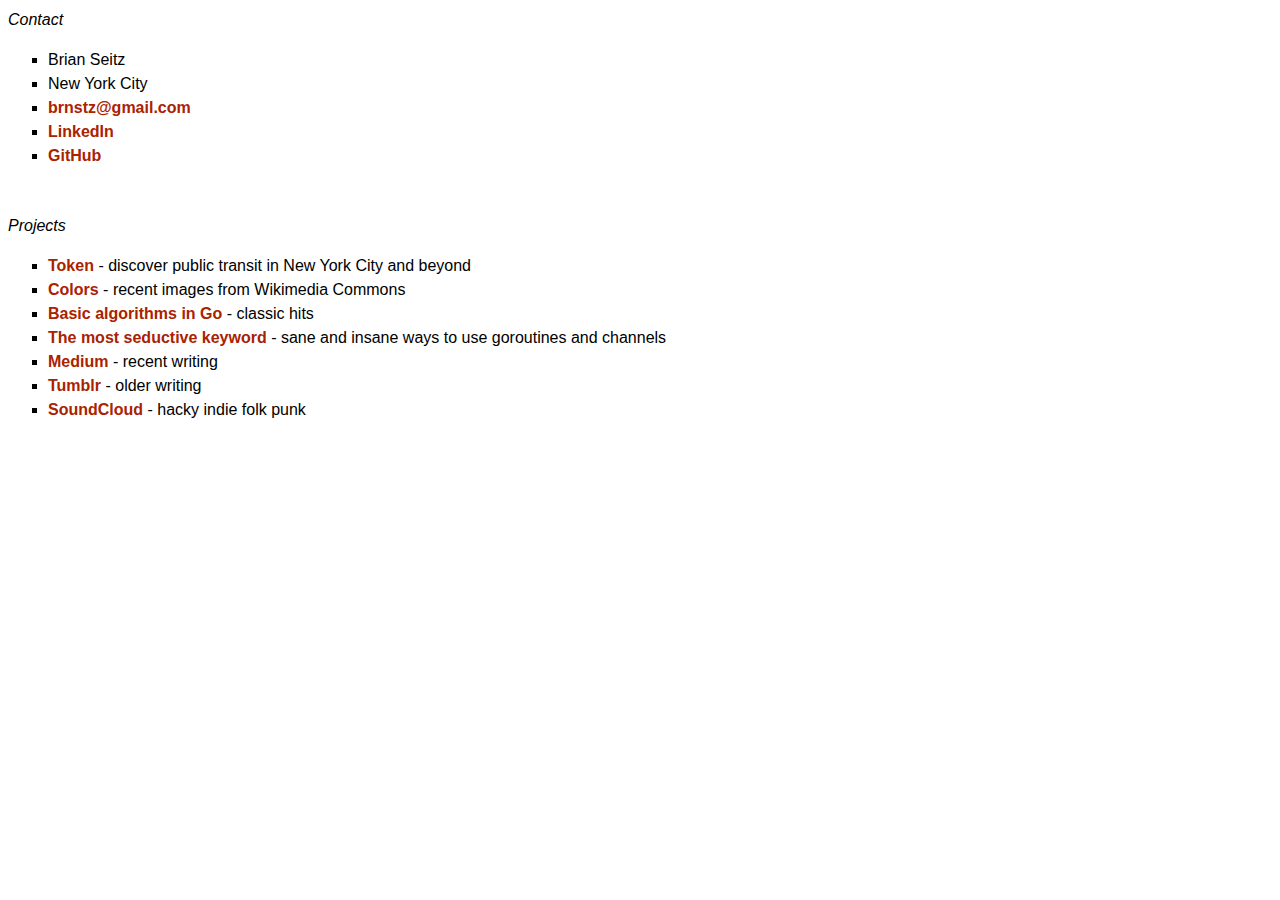
<file: www/brnstz.com/index.html>
<html>
    <head>
        <link rel="stylesheet" type="text/css" href="site.css"/>
        <meta name="viewport" content="initial-scale=1.0 maximum-scale=1.0 user-scalable=no width=device-width"/>
    </head>

    <body>

        <div class="container">
            <i>Contact</i><br>
                <ul class="items">
                    <li>Brian Seitz</li>
                    <li>New York City</li>
                    <li><a href="mailto:brnstz@gmail.com">brnstz@gmail.com</a></li>
                    <li><a href="https://www.linkedin.com/in/brnstz">LinkedIn</a></li>
                    <li><a href="https://github.com/brnstz">GitHub</a></li>
                </ul>

                <i>Projects</i><br>
                <ul class="items">
                    <li><a href="https://token.live">Token</a> - discover public transit in New York City and beyond</a></li>
                    <li><a href="https://colors.brnstz.com/">Colors</a> - recent images from Wikimedia Commons</a></li>
                    <li><a href="https://github.com/brnstz/algo">Basic algorithms in Go</a> - classic hits</li>
                    <li><a href="http://blog.brnstz.com/post/143049621938/the-most-seductive-keyword">The most seductive keyword</a> - sane and insane ways to use goroutines and channels</li>
                    <li><a href="https://medium.com/@brnstz">Medium</a> - recent writing</li>
                    <li><a href="http://blog.brnstz.com/">Tumblr</a> - older writing</li>
                    <li><a href="https://soundcloud.com/brnstz">SoundCloud</a> - hacky indie folk punk</li>
                </ul>
        </div>
    </body>
</html>
</file>
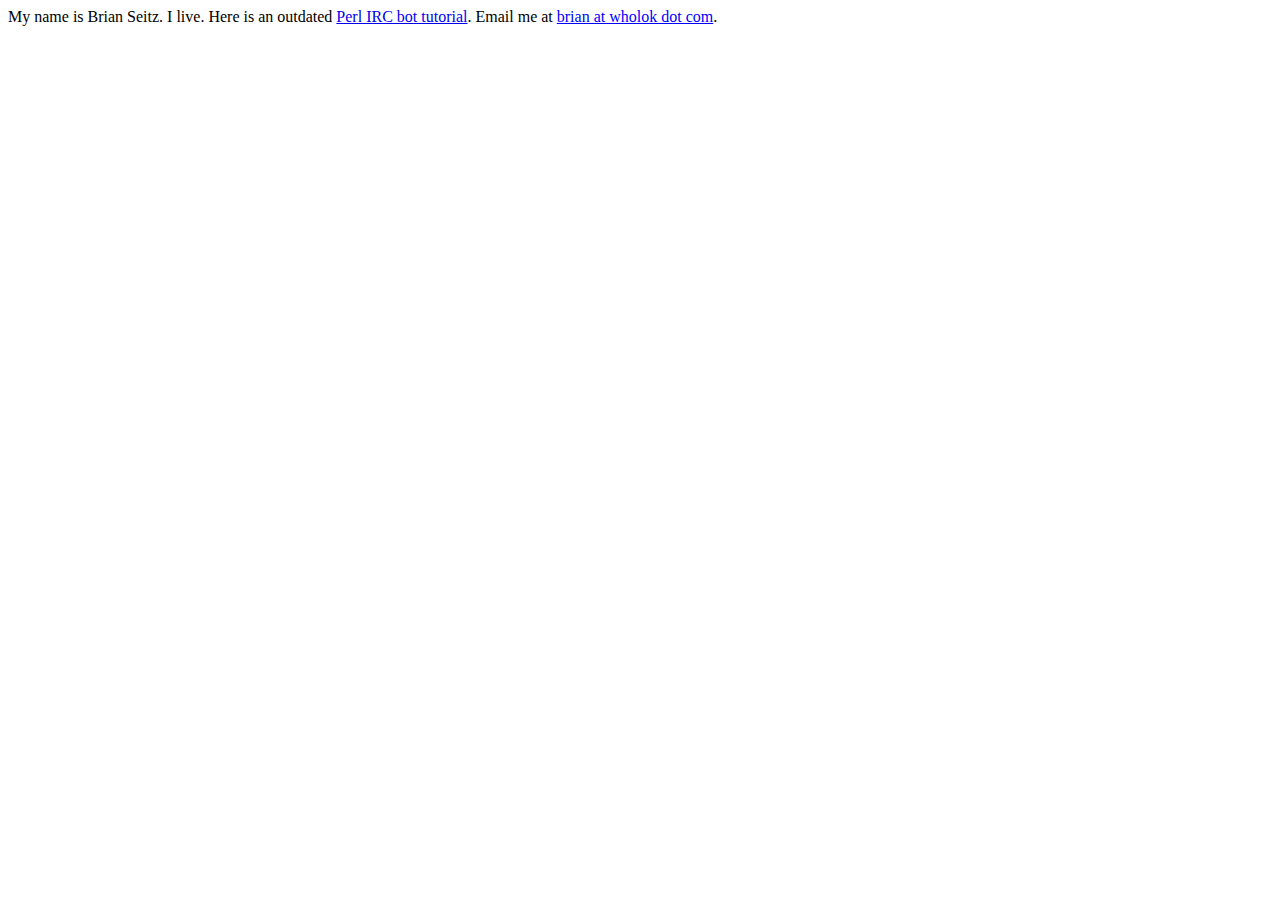
<file: www/wholok.com/index.html>
<html>

<head>
	<title>wholok.com</title>
	<base href="http://www.wholok.com/">
</head>

<body bgcolor="#ffffff">


<p>
My name is Brian Seitz.  

I live.

Here is an outdated <a href="/irc/">Perl IRC bot tutorial</a>.

Email me at <font color="blue"><u>brian at wholok dot com</u></font>.



<script type="text/javascript">
var gaJsHost = (("https:" == document.location.protocol) ? "https://ssl." : "http://www.");
document.write(unescape("%3Cscript src='" + gaJsHost + "google-analytics.com/ga.js' type='text/javascript'%3E%3C/script%3E"));
</script>
<script type="text/javascript">
var pageTracker = _gat._getTracker("UA-4033569-3");
pageTracker._initData();
pageTracker._trackPageview();
</script>

</body>
</html>
</file>
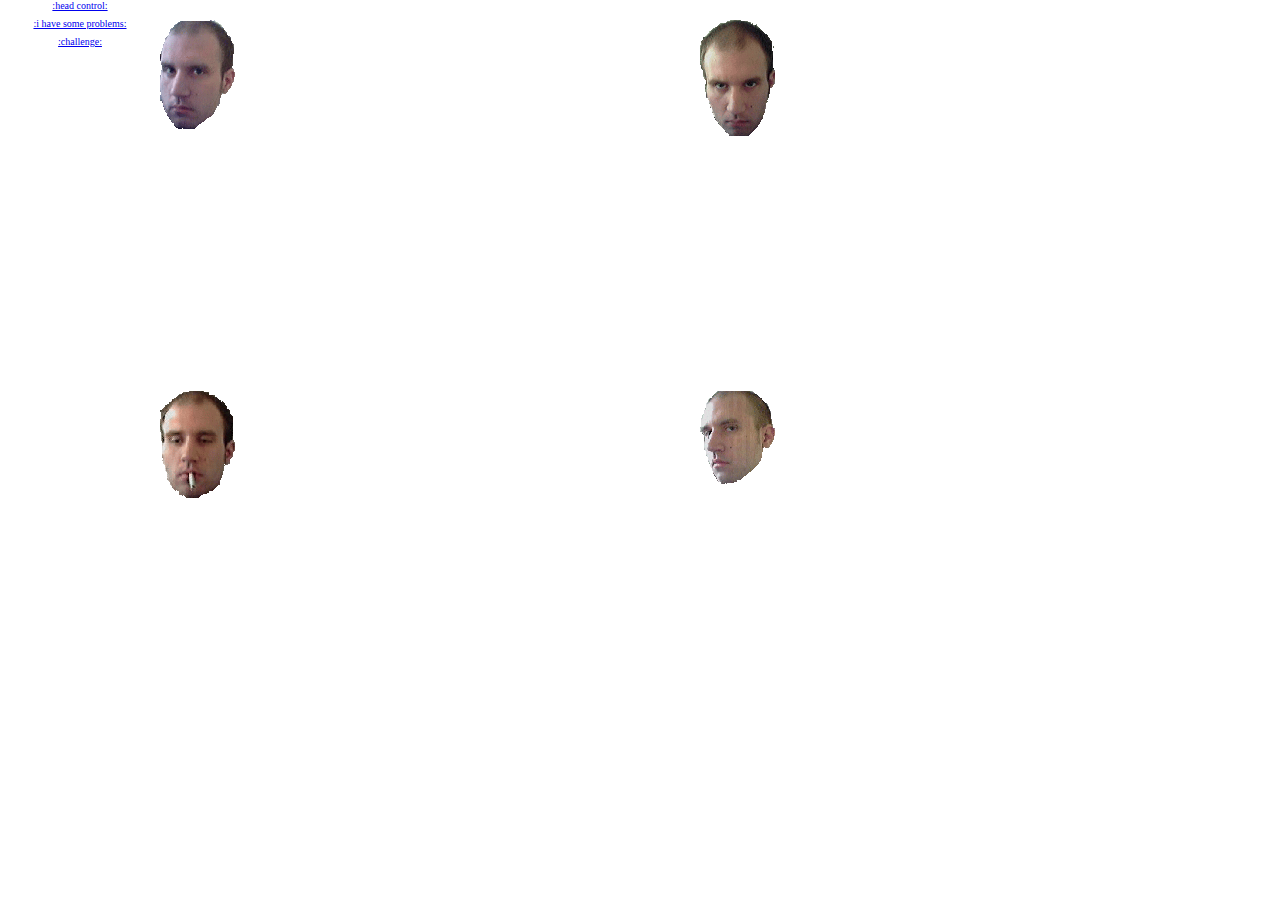
<file: www/wholok.com/dhtmlhell/index.html>
<HTML>
<HEAD>

<script type="text/javascript">
var gaJsHost = (("https:" == document.location.protocol) ? "https://ssl." : "http://www.");
document.write(unescape("%3Cscript src='" + gaJsHost + "google-analytics.com/ga.js' type='text/javascript'%3E%3C/script%3E"));
</script>
<script type="text/javascript">
var pageTracker = _gat._getTracker("UA-4033569-3");
pageTracker._initData();
pageTracker._trackPageview();
</script>

<SCRIPT LANGUAGE="JavaScript">

	
	var head_count = 4;
	var head_moves = new Array();
	var head_intid = new Array();
	var head_frame = new Array();
	
	var moves_per = 10;
	var head_range = 10;
	var slide_timeout = 10;
	
	var x;
	var min_x = 160;
	var min_y = 20;
	var max_x = 700;
	var max_y = 390;
	var eframe_max = 4;


	for (x = 0; x <= head_count; x++) {
		head_intid[x] = 0;
		head_moves[x] = 0;
		head_frame[x] = 0;
	}	
	
	function show_explode(num) {
	
		var head_div;
		var explode_div;
		var old_explode_div;

		if (head_frame[num] > 0) {
			old_explode_div = get_div("explode_frame" + (head_frame[num] - 1));
			old_explode_div.visibility = "hidden";
		}	

		// if this is the last frame, then finish
		if (head_frame[num] > eframe_max) {
			clearInterval(head_intid[num]);
			head_intid[num] = 0;
			return;
		}	

		head_div = get_div("head" + num);
		
		explode_div = get_div("explode_frame" + head_frame[num]);
		explode_div.left = parseInt(head_div.left) - 110;
		explode_div.top = parseInt(head_div.top) - 100;
		explode_div.visibility = "visible";
		
		head_frame[num]++;
	}

	function start_explode(num) {
		
		var head_div;
		var explode_div;
		
		if (head_intid[num] != 0) {
			clearInterval(head_intid[num]);
			head_intid[num] = 0;
		}
		
		head_div = get_div("head" + num);
		head_div.visibility = "hidden";
		
		head_frame[num] = 0;
		head_intid[num] = setInterval("show_explode(" + num + ")", 150);

	}

	function explode_head(num) {

		// shake first
		//shake_head(num);

		//setTimeout("start_explode(" + num + ")", 400)
		start_explode(num);
		
	}

	function set_div(name, x, y) {

		var head_div = get_div(name);
		head_div.left = x;
		head_div.top = y;
	}	


	function reset_heads() {
		
		var x;
		var head_div;
		var explode_div;

		stop_heads();

		set_div("head" + 0, min_x, min_y);
		set_div("head" + 1, max_x, min_y);
		set_div("head" + 2, min_x, max_y);
		set_div("head" + 3, max_x, max_y);

		for (x = 0; x < head_count; x++) {
			head_div = get_div("head" + x);
			head_div.visibility = "visible";
		}

	}
	
	
	function stop_heads() {

		var x;
		
		for (x = 0; x < head_count; x++) {
			if (head_intid[x] != 0) {
				clearInterval(head_intid[x]);
				head_intid[x] = 0;
			}	
		}	
		
	}

	function start_heads() {
		
		var x;
		

		for (x = 0; x < head_count; x++) {
			if (head_intid[x] == 0) { slide_head(x);}
		}	

	}

	function slide_head(num) {

		var xdir = pick_direction();
		var ydir = pick_direction();
		if (head_intid[num] != 0) { clearInterval(head_initd[num]); }
		head_intid[num] = setInterval("move_head(" + num + ", " + xdir + ", " + ydir + ")", slide_timeout);
	}	

	function shake_head(num) {
		if (head_intid[num] != 0) {
			clearInterval(head_intid[num]);
			head_intid[num] = 0;
		}
		
		head_intid[num] = setInterval("move_head(" + num + ", 0, 0)", slide_timeout);
	}

	function pick_direction() {
		return parseInt(Math.random()*3 + 1);
	}

	function move_head(num, xdir, ydir) {
		
		var new_x, new_y;

		head_div = get_div("head" + num);

		if (xdir == 0) { xdir = pick_direction(); }	
		if (ydir == 0) { ydir = pick_direction(); }	

		new_y = parseInt(head_div.top);
		new_x = parseInt(head_div.left);

		switch (ydir) {
			case 1:
				new_y = parseInt(head_div.top) - head_range;
				break;
			case 2:
				new_y = parseInt(head_div.top) + head_range;
				break;
		}
		switch (xdir) {
			case 1:
				new_x = parseInt(head_div.left) - head_range;
				break;
			case 2:
				new_x = parseInt(head_div.left) + head_range;
				break;
		}

		if ( (new_x >= min_x) & (new_x <= max_x) & (new_y >= min_y) & (new_y <= max_y)) {
			head_div.left = new_x;
			head_div.top = new_y;
		}	

		head_moves[num]++;
	
		if (head_moves[num] > moves_per) {
			head_moves[num] = 0;
			clearInterval(head_intid[num]);
			head_intid[num] = 0;
			slide_head(num);
		}	

	}






	var mh = new Array();		
	var max = 2;
	var fpx = 12;
	var pad = 6;

	mh[0] = 3 * fpx + pad;
	mh[1] = 3 * fpx + pad;
	mh[2] = 3 * fpx + pad;

	function get_div(div_name) {

		if (document.getElementById) {
			return document.getElementById(div_name).style;
		}
		if (document.all) {
			return document.all[div_name].style;
		}
		else {
			return document[div_name];
		}
	}
      
      
	function expand(num) {
	
		var menu_div;
		var top_div;
		var menux_div;
		var topx_div;
		var x;
		var new_menu;
		var new_top;
	

		menu_div = get_div("menu" + num);
		top_div = get_div("top" + num);


		if ( (menu_div.visibility == "visible") || (menu_div.visibility == "show"))	{
			
			for (x = num + 1; x <= max; x++) {
				menux_div = get_div("menu" + x);
				topx_div = get_div("top" + x);
				menux_div.top = parseInt(menux_div.top) - mh[num];
				topx_div.top = parseInt(topx_div.top) - mh[num];
				
			}
			
			menu_div.visibility = "hidden";
		}
		else {
			for (x = num + 1; x <= max; x++) {
				menux_div = get_div("menu" + x);
				topx_div = get_div("top" + x);
				menux_div.top = parseInt(menux_div.top) + mh[num];
				topx_div.top = parseInt(topx_div.top) + mh[num];
				
			}	
		
			menu_div.visibility = "visible";
		}	

	}	


	function show_say(num) {

		var say_div = get_div("say" + num);
		var head_div = get_div("head" + num);

		say_div.top = parseInt(head_div.top) + 70;
		say_div.left = parseInt(head_div.left) + 60;
		say_div.visibility = "visible";

		setTimeout("say_div.visibility = 'hidden'", 100);
	}


</SCRIPT>
</HEAD>

<BODY BGCOLOR="#FFFFFF" STYLE="font-family: verdana; font-size: 10px">

<DIV ID="top0" STYLE="width: 150px; text-align: center; position:absolute; visibility:visible; left:5px; top:0px;">
	<A HREF="javascript:expand(0);">:head control:</A>
</DIV>
<DIV ID="menu0" STYLE="width: 150px; text-align: center; position:absolute; visibility:hidden; left:5x; top:18px;">
	<A HREF="javascript:start_heads();">start heads</A><BR>
	<A HREF="javascript:stop_heads();">stop heads</A><BR>
	<A HREF="javascript:reset_heads();">reset heads</A>
</DIV>
<DIV ID="top1" STYLE="width: 150px; text-align: center; position:absolute; visibility:visible; left:5px; top:18px;">
	<A HREF="javascript:expand(1);">:i have some problems:</A>
</DIV>
<DIV ID="menu1" STYLE="width: 150px; text-align: center; position:absolute; visibility:hidden; left:5x; top:36px;">
	isn't that obvious?<BR>
	well...<BR>
	yes
</DIV>

<DIV ID="top2" STYLE="width: 150px; text-align: center; position:absolute; visibility:visible; left:5px; top:36px;">
	<A HREF="javascript:expand(2);">:challenge:</A>
</DIV>
<DIV ID="menu2" STYLE="width: 150px; text-align: center; position:absolute; visibility:hidden; left:5px; top:54px;">
	try clicking the heads.<BR>
	how about when they're moving?<BR>
</DIV>

<DIV ID="head0" STYLE="width: 75px; text-align: center; position:absolute; visibility:visible; left:160px; top:20px;">
	<A HREF="javascript:explode_head(0);"><IMG BORDER="0" SRC="head0.gif"></A>
</DIV>

<DIV ID="head1" STYLE="width: 75px; text-align: center; position:absolute; visibility:visible; left:700px; top:20px;">
	<A HREF="javascript:explode_head(1);"><IMG BORDER="0" SRC="head1.gif"></A>
</DIV>


<DIV ID="head2" STYLE="width: 75px; text-align: center; position:absolute; visibility:visible; left:160px; top:390px;">
	<A HREF="javascript:explode_head(2);"><IMG BORDER="0" SRC="head2.gif"></A>
</DIV>


<DIV ID="head3" STYLE="width: 75px; text-align: center; position:absolute; visibility:visible; left:700px; top:390px;">
	<A HREF="javascript:explode_head(3);"><IMG BORDER="0" SRC="head3.gif"></A>
</DIV>

<DIV ID="explode_frame0" STYLE="width: 300px; position:absolute; visibility:hidden; left:0px; top:0px;">
	<IMG BORDER="0" SRC="explode_frame0.gif">
</DIV>
<DIV ID="explode_frame1" STYLE="width: 300px; position:absolute; visibility:hidden; left:0px; top:0px;">
	<IMG BORDER="0" SRC="explode_frame1.gif">
</DIV>
<DIV ID="explode_frame2" STYLE="width: 300px; position:absolute; visibility:hidden; left:0px; top:0px;">
	<IMG BORDER="0" SRC="explode_frame2.gif">
</DIV>
<DIV ID="explode_frame3" STYLE="width: 300px; position:absolute; visibility:hidden; left:0px; top:0px;">
	<IMG BORDER="0" SRC="explode_frame3.gif">
</DIV>
<DIV ID="explode_frame4" STYLE="width: 300px; position:absolute; visibility:hidden; left:0px; top:0px;">
	<IMG BORDER="0" SRC="explode_frame4.gif">
</DIV>

</BODY>
</HTML>
</file>
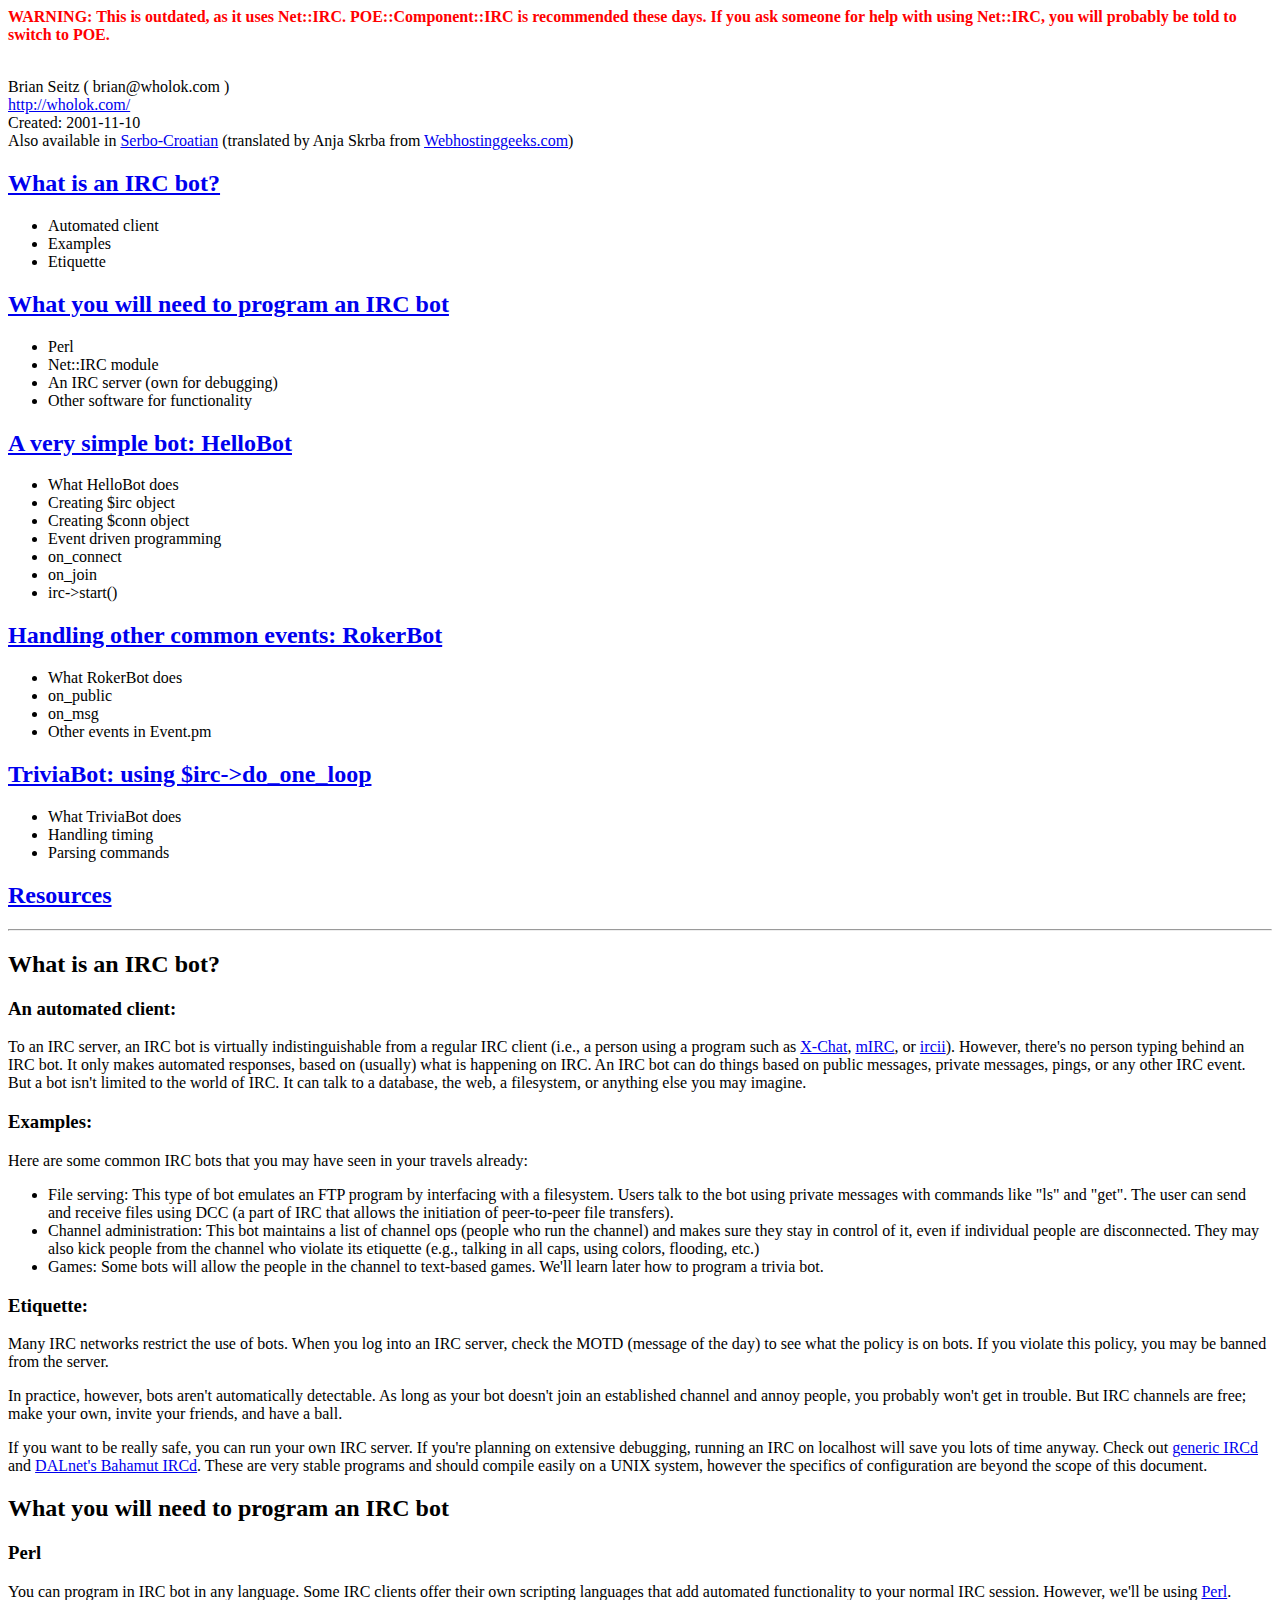
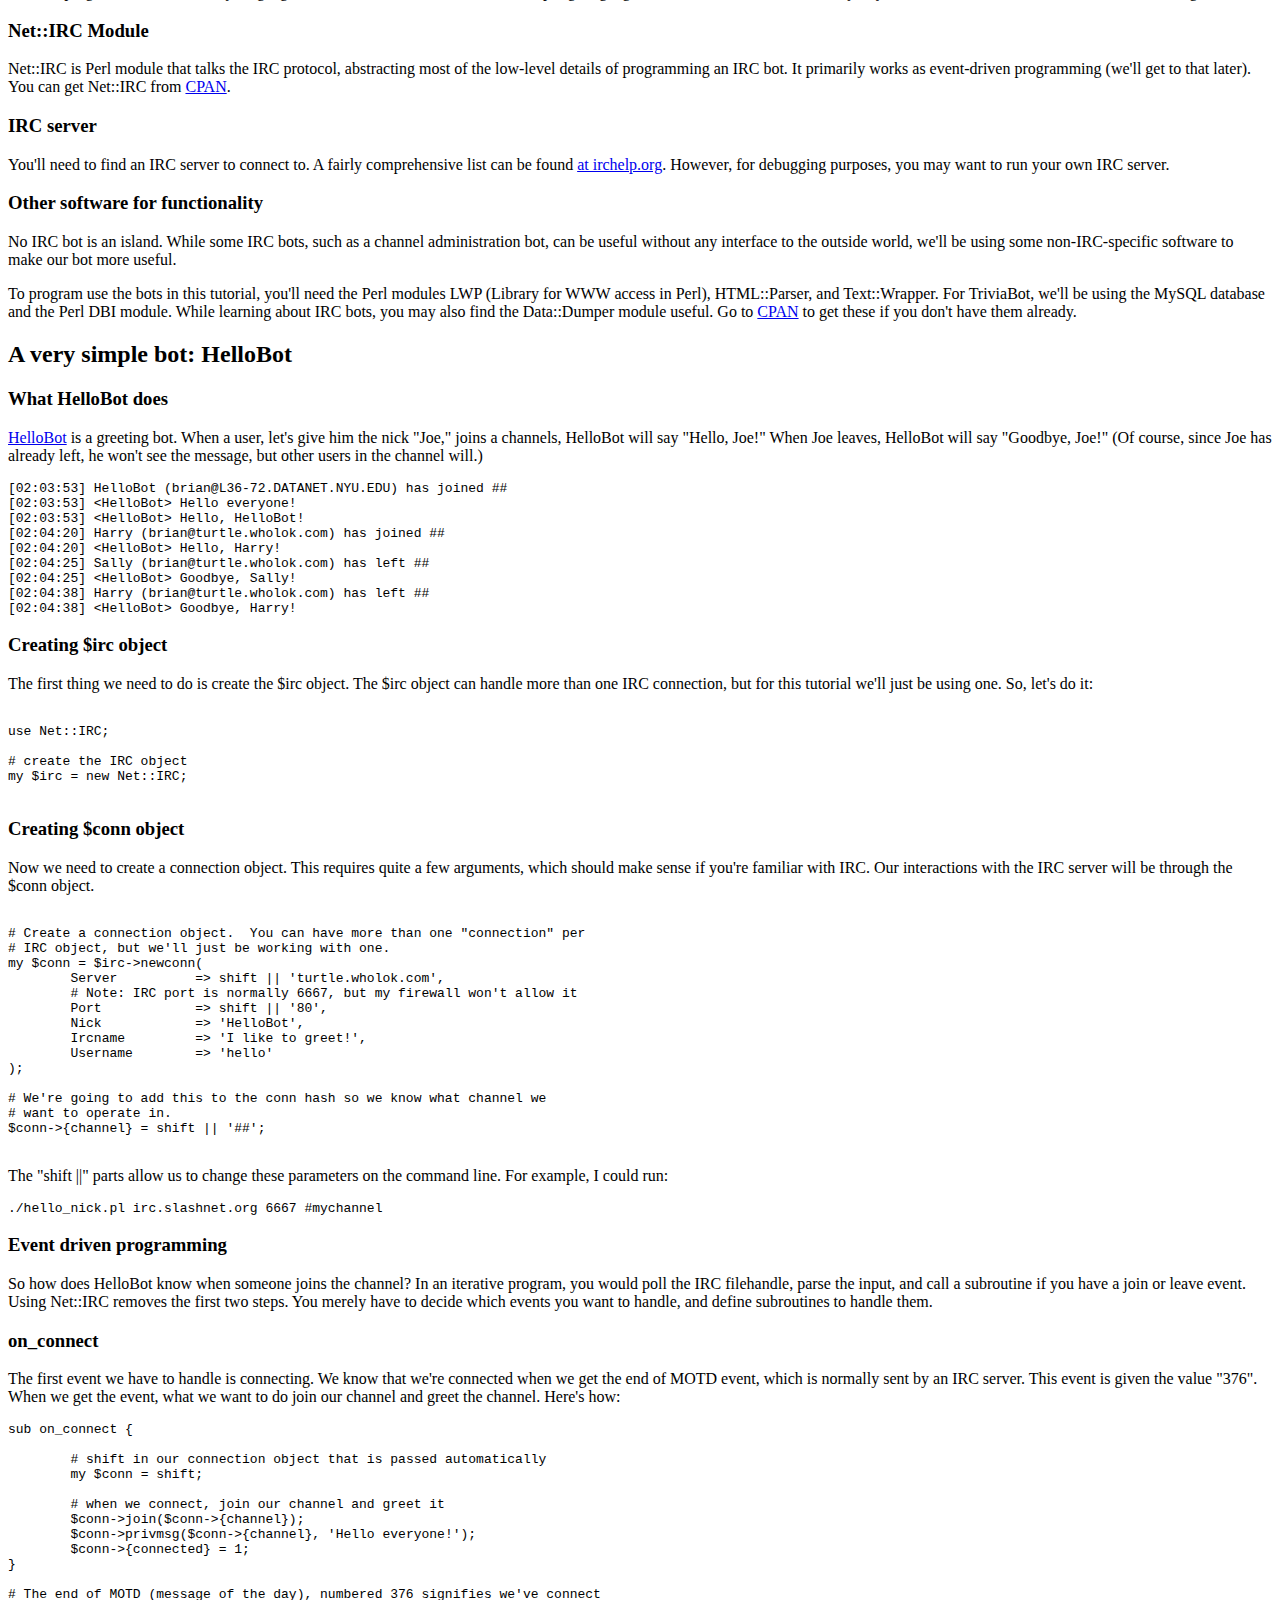
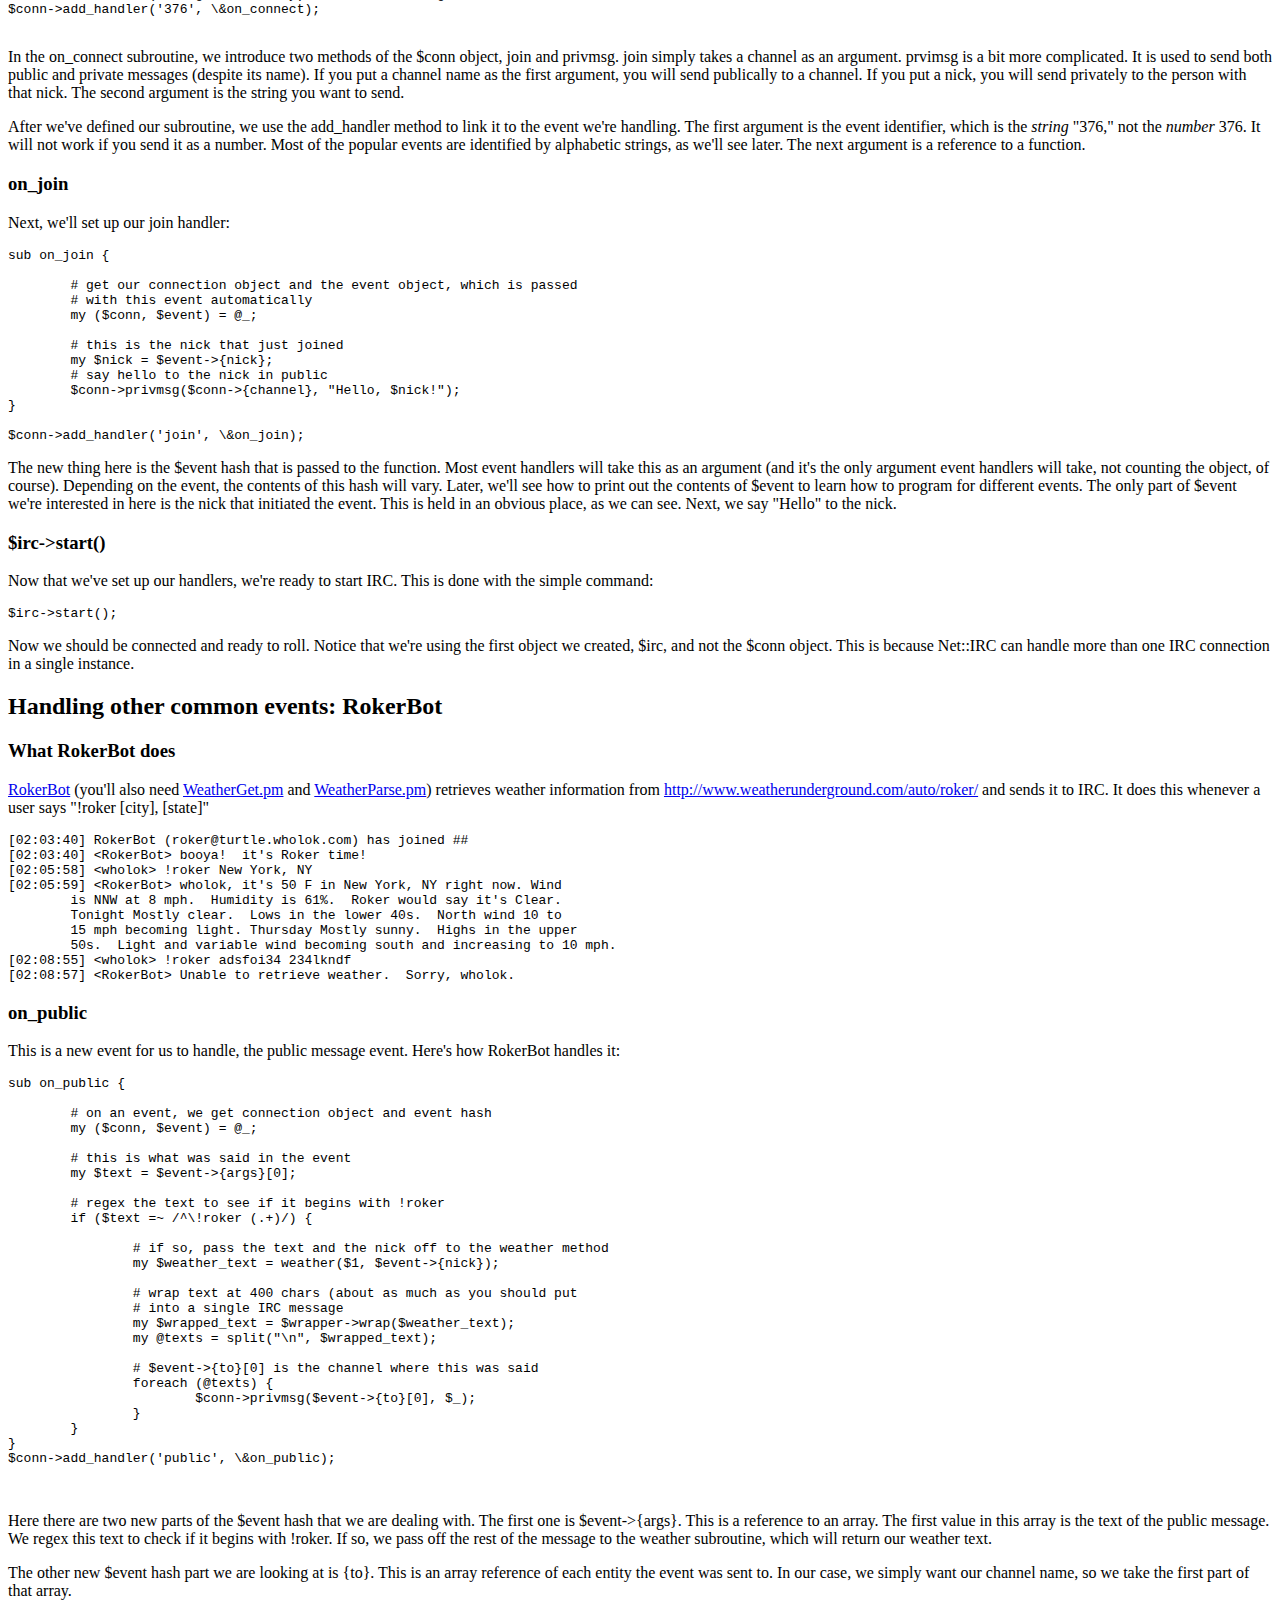
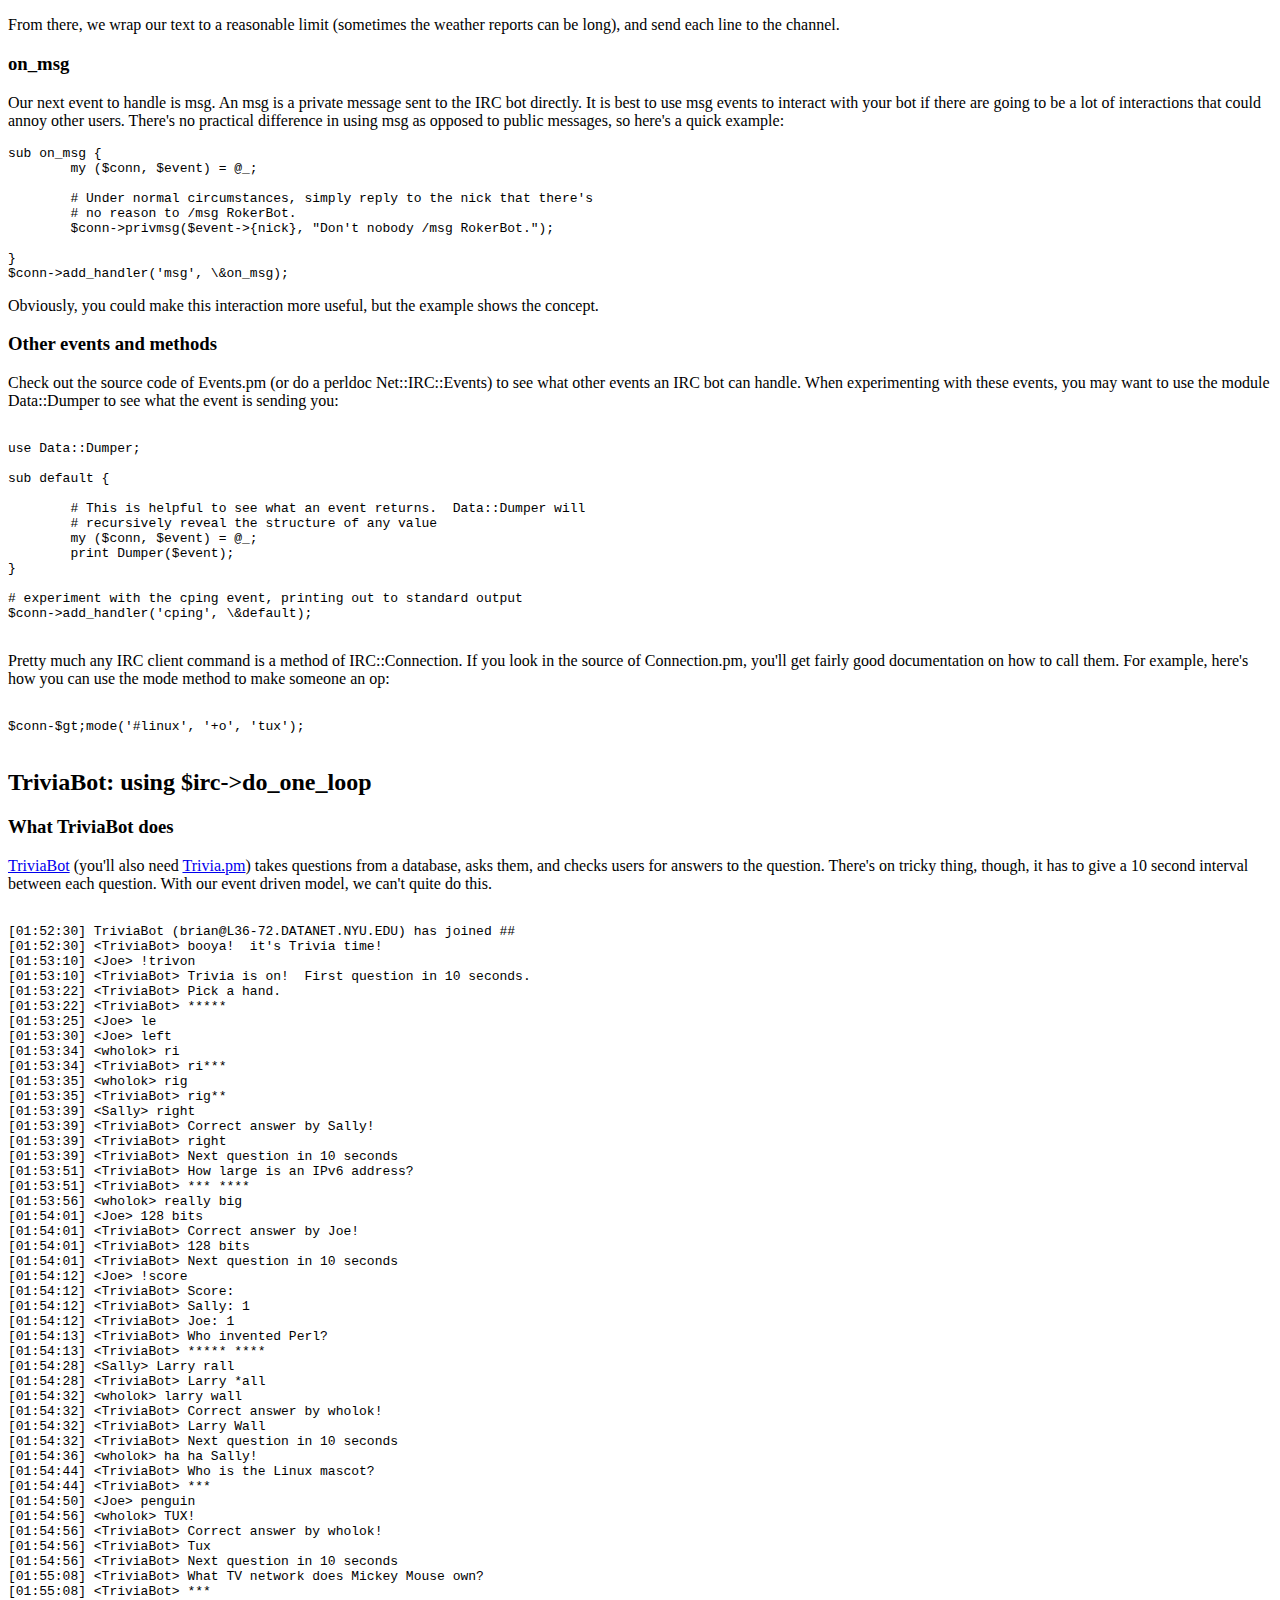
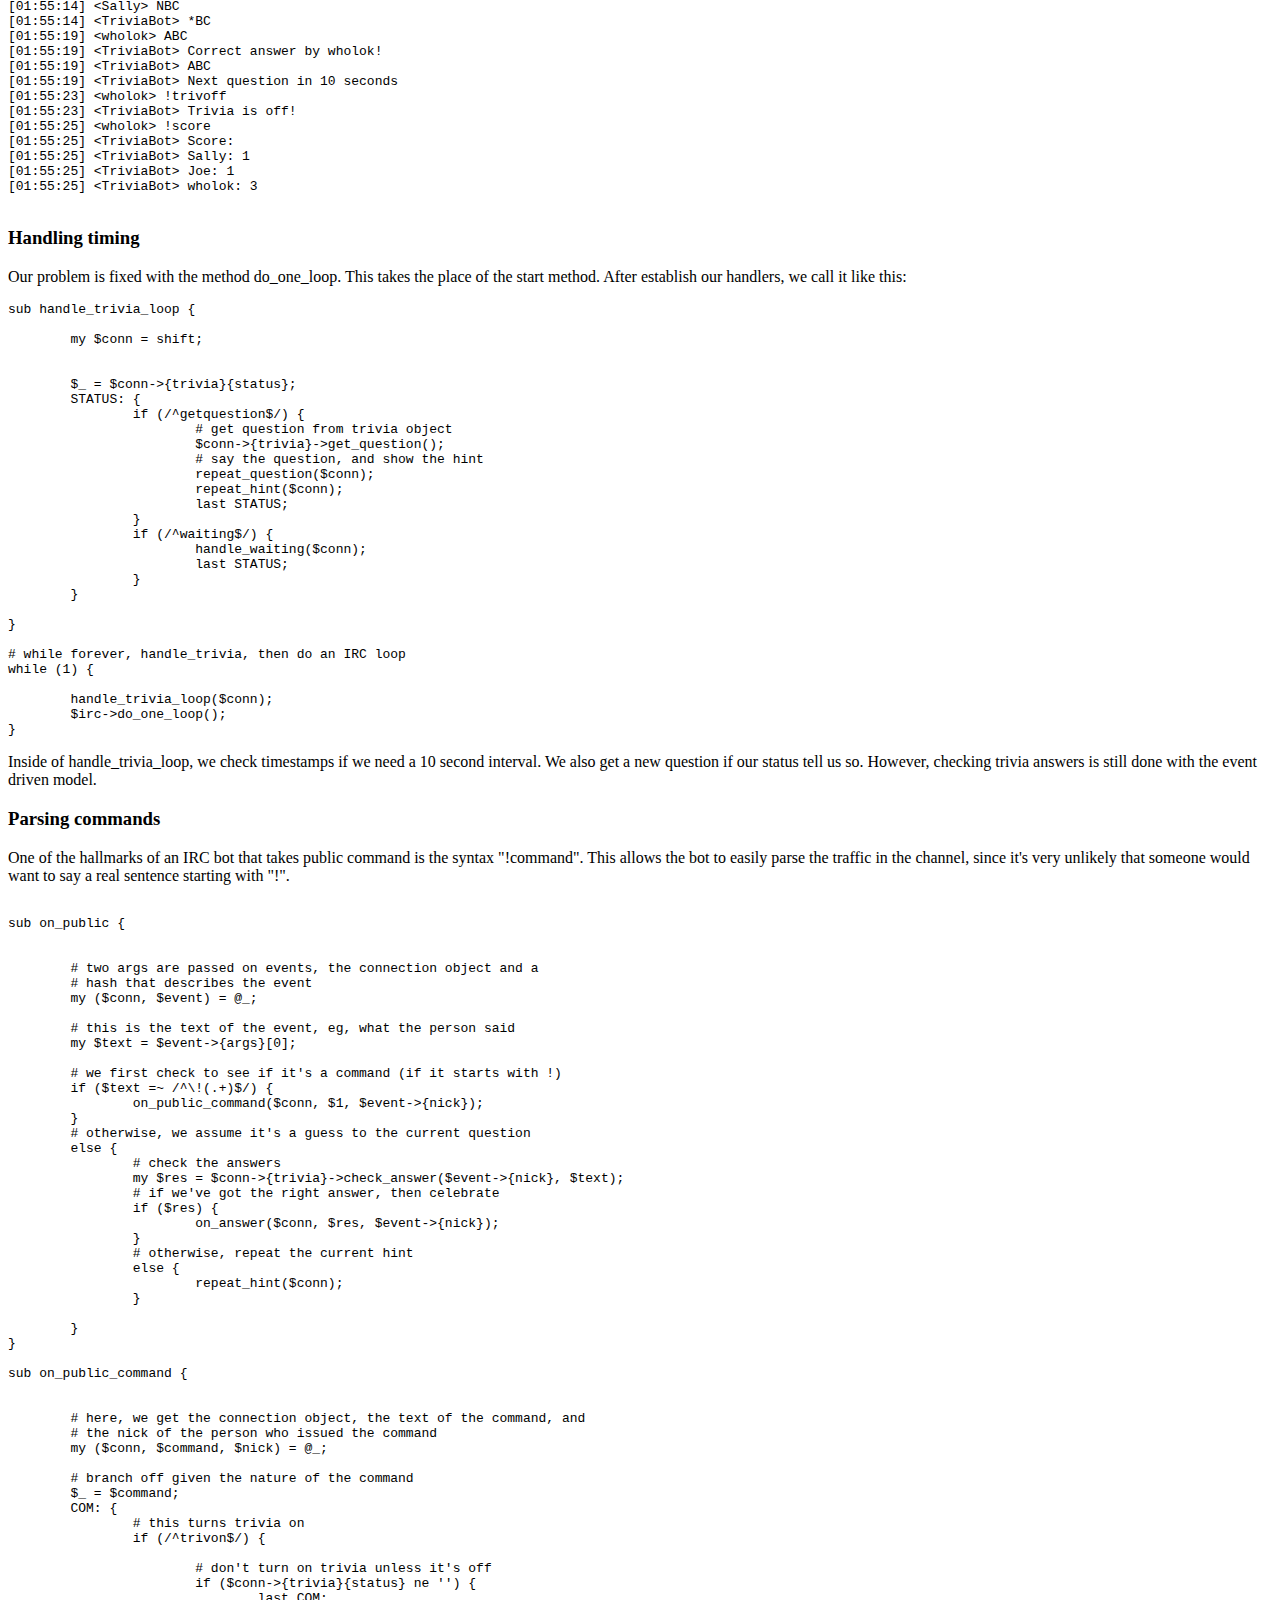
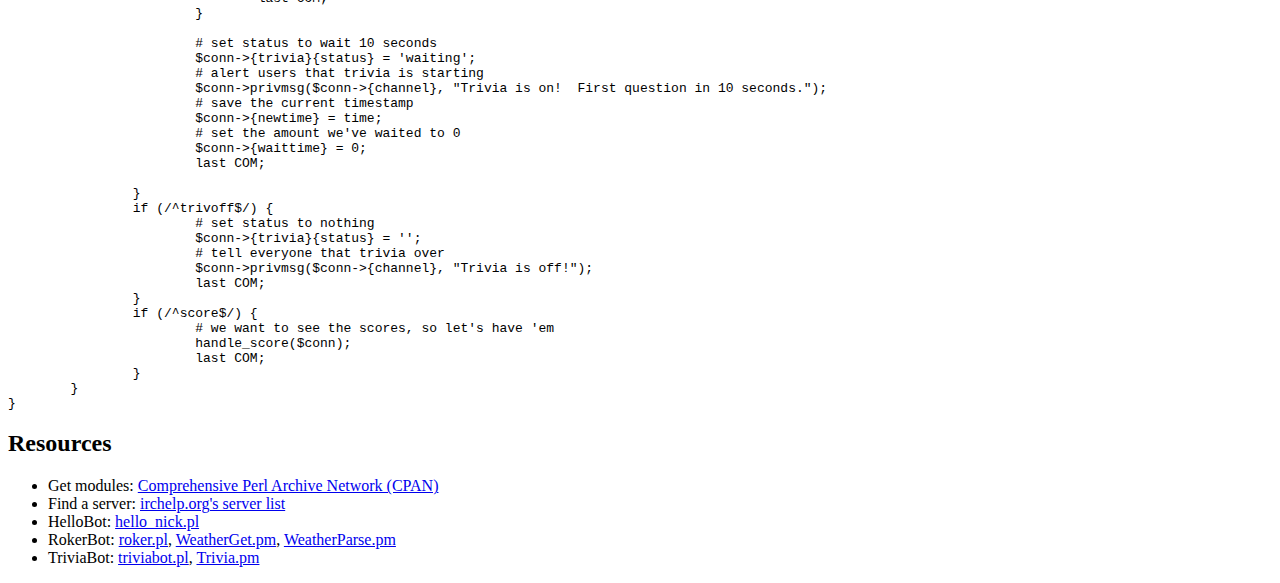
<file: www/wholok.com/irc/index.html>
<HTML>

<HEAD>
	
	<TITLE>Programming IRC bots in Perl</TITLE>

</HEAD>
<script type="text/javascript">
var gaJsHost = (("https:" == document.location.protocol) ? "https://ssl." : "http://www.");
document.write(unescape("%3Cscript src='" + gaJsHost + "google-analytics.com/ga.js' type='text/javascript'%3E%3C/script%3E"));
</script>
<script type="text/javascript">
var pageTracker = _gat._getTracker("UA-4033569-3");
pageTracker._initData();
pageTracker._trackPageview();
</script>

<BODY>

<b><font color="red">WARNING: This is outdated, as it uses Net::IRC.  POE::Component::IRC is recommended these days.  If you ask someone for help with using Net::IRC, you will probably be told to switch to POE.  
</font> </b><br><br>

<p>

Brian Seitz ( brian@wholok.com )<br>
<a href="http://wholok.com/">http://wholok.com/</a><br>
Created: 2001-11-10<br>
Also available in <a href="http://science.webhostinggeeks.com/irc-bot">Serbo-Croatian</a> (translated by Anja Skrba from <a href="http://webhostinggeeks.com/">Webhostinggeeks.com</a>)
<p>

<a href="#whatis"><h2>What is an IRC bot?</h2></a>
<ul>
	<li>Automated client
	<li>Examples
	<li>Etiquette
</ul>

<a href="#need"><h2>What you will need to program an IRC bot</h2></a>
<ul>
	<li>Perl
	<li>Net::IRC module
	<li>An IRC server (own for debugging)
	<li>Other software for functionality
</ul>


<a href="#hello"><h2>A very simple bot: HelloBot</h2></a>
<ul>
	<li>What HelloBot does
	<li>Creating $irc object
	<li>Creating $conn object
	<li>Event driven programming	
	<li>on_connect
	<li>on_join
	<li>irc-&gt;start()
</ul>

<a href="#roker"><h2>Handling other common events: RokerBot</h2></a>
<ul>
	<li>What RokerBot does
	<li>on_public
	<li>on_msg
	<li>Other events in Event.pm
</ul>

<a href="#trivia"><h2>TriviaBot: using $irc-&gt;do_one_loop</h2></a>
<ul>
	<li>What TriviaBot does
	<li>Handling timing
	<li>Parsing commands
</ul>

<a href="#resources"><h2>Resources</h2></a>

<hr>

<a name="whatis"><h2>What is an IRC bot?</h2></a>

<p>
<h3>An automated client:</h3>
<p>
To an IRC server, an IRC bot is virtually indistinguishable from a regular
IRC client (i.e., a person using a program such as
<a href="http://www.xchat.org/">X-Chat</a>, 
<a href="http://www.mirc.com/">mIRC</a>,
or <a href="http://http://www.eterna.com.au/ircii/">ircii</a>).  However, 
there's no person typing behind an IRC bot.  It only makes automated
responses, based on (usually) what is happening on IRC.  An IRC bot
can do things based on public messages, private messages, pings, or any
other IRC event.  But a bot isn't limited to the world of IRC.  It can
talk to a database, the web, a filesystem, or anything else you may imagine.

<p>
<h3>Examples:</h3>
<p>

Here are some common IRC bots that you may have seen in your travels already:

<ul>
	<li>File serving:  This type of bot emulates an FTP program by
	interfacing with a filesystem.  Users talk to the bot using private
	messages with commands like "ls" and "get".  The user can send and
	receive files using DCC (a part of IRC that allows the initiation of 
	peer-to-peer file transfers).
	
	<li>Channel administration: This bot maintains a list of channel
	ops (people who run the channel) and makes sure they stay in control
	of it, even if individual people are disconnected.  They may also
	kick people from the channel who violate its etiquette (e.g., talking
	in all caps, using colors, flooding, etc.)

	<li>Games: Some bots will allow the people in the channel to text-based
	games.  We'll learn later how to program a trivia bot.

</ul>

<p>
<h3>Etiquette:</h3>
<p>
Many IRC networks restrict the use of bots.  When you log into an IRC server,
check the MOTD (message of the day) to see what the policy is on bots.  If
you violate this policy, you may be banned from the server.
<p>
In practice, however, bots aren't automatically detectable.  As long as your
bot doesn't join an established channel and annoy people, you probably
won't get in trouble.  But IRC channels are free; make your own, invite
your friends, and have a ball.
<p>
If you want to be really safe, you can run your own IRC server.  If you're
planning on extensive debugging, running an IRC on localhost will save you
lots of time anyway.  Check out
<a href="http://www.funet.fi/~irc/server/">generic IRCd</a> and
<a href="http://bahamut.dal.net/">DALnet's Bahamut IRCd</a>.  These are 
very stable programs and should compile easily on a UNIX system, however
the specifics of configuration are beyond the scope of this document.

<p>
<a name="need"><h2>What you will need to program an IRC bot</h2></a>

<p>
<h3>Perl</h3>
<p>
You can program in IRC bot in any language.  Some IRC clients offer
their own scripting languages that add automated functionality to your
normal IRC session.  However, we'll be using
<a href="http://www.cpan.org/">Perl</a>.

<p>
<h3>Net::IRC Module</h3>
<p>
Net::IRC is Perl module that talks the IRC protocol, abstracting most of the
low-level details of programming an IRC bot.  It primarily works as
event-driven programming (we'll get to that later).  You can get Net::IRC
from <a href="http://www.cpan.org/">CPAN</a>.

<p>
<h3>IRC server</h3>
<p>
You'll need to find an IRC server to connect to.  A fairly
comprehensive list can be found 
<a href="http://www.irchelp.org/irchelp/networks/servers/">at irchelp.org</a>.
However, for debugging purposes, you may want to run your own IRC server.

<p>
<h3>Other software for functionality</h3>
<p>
No IRC bot is an island.  While some IRC bots, such as a channel administration
bot, can be useful without any interface to the outside world, we'll be
using some non-IRC-specific software to make our bot more useful.
<p>
To program use the bots in this tutorial, you'll need the Perl modules
LWP (Library for WWW access in Perl),
HTML::Parser, and Text::Wrapper.  For TriviaBot, we'll be using the
MySQL database and the Perl DBI module.  While learning about IRC bots, you
may also find the Data::Dumper module useful.  Go to
<a href="http://www.cpan.org/">CPAN</a> to get these if you don't have them
already.

<p>
<a name="hello"><h2>A very simple bot: HelloBot</h2></a>

<p>
<h3>What HelloBot does</h3>
<p>
<a href="http://www.wholok.com/data/code/hello_nick.pl">HelloBot</a> is a greeting bot.  When a
user, let's give him the nick "Joe," joins a channels, HelloBot will say
"Hello, Joe!"  When Joe leaves, HelloBot will say "Goodbye, Joe!"  (Of course,
since Joe has already left, he won't see the message, but other users
in the channel will.)

<pre>
[02:03:53] HelloBot (brian@L36-72.DATANET.NYU.EDU) has joined ##
[02:03:53] &lt;HelloBot&gt; Hello everyone!
[02:03:53] &lt;HelloBot&gt; Hello, HelloBot!
[02:04:20] Harry (brian@turtle.wholok.com) has joined ##
[02:04:20] &lt;HelloBot&gt; Hello, Harry!
[02:04:25] Sally (brian@turtle.wholok.com) has left ##
[02:04:25] &lt;HelloBot&gt; Goodbye, Sally!
[02:04:38] Harry (brian@turtle.wholok.com) has left ##
[02:04:38] &lt;HelloBot&gt; Goodbye, Harry!
</pre>

<p>
<h3>Creating $irc object</h3>
<p>

The first thing we need to do is create the $irc object.  The $irc object can
handle more than one IRC connection, but for this tutorial we'll just
be using one.  So, let's do it:

<pre>

use Net::IRC;

# create the IRC object
my $irc = new Net::IRC;

</pre>

<p>
<h3>Creating $conn object</h3>
<p>

Now we need to create a connection object.  This requires quite a few
arguments, which should make sense if you're familiar with IRC.  Our interactions
with the IRC server will be through the $conn object.  

<pre>

# Create a connection object.  You can have more than one "connection" per
# IRC object, but we'll just be working with one.
my $conn = $irc-&gt;newconn(
	Server 		=&gt; shift || 'turtle.wholok.com',
	# Note: IRC port is normally 6667, but my firewall won't allow it
	Port		=&gt; shift || '80',
	Nick		=&gt; 'HelloBot',
	Ircname		=&gt; 'I like to greet!',
	Username	=&gt; 'hello'
);

# We're going to add this to the conn hash so we know what channel we
# want to operate in.
$conn-&gt;{channel} = shift || '##';

</pre>

<p>
The "shift ||" parts allow us to change these parameters on the command
line.  For example, I could run:

<pre>
./hello_nick.pl irc.slashnet.org 6667 #mychannel
</pre>

<p>
<h3>Event driven programming</h3>
<p>
So how does HelloBot know when someone joins the channel?  In an iterative
program, you would poll the IRC filehandle, parse the input, 
and call a subroutine if you have a join or leave event.  Using Net::IRC
removes the first two steps.  You merely have to decide which events you
want to handle, and define subroutines to handle them.  

<p>
<h3>on_connect</h3>
<p>

The first event we have to handle is connecting.  We know that we're connected when
we get the end of MOTD event, which is normally sent by an IRC server.  This event is
given the value "376".  When we get the event, what we want to do join our channel
and greet the channel.  Here's how:

<pre>
sub on_connect {

	# shift in our connection object that is passed automatically
	my $conn = shift;
  
	# when we connect, join our channel and greet it
	$conn-&gt;join($conn-&gt;{channel});
	$conn-&gt;privmsg($conn-&gt;{channel}, 'Hello everyone!');
	$conn-&gt;{connected} = 1;
}

# The end of MOTD (message of the day), numbered 376 signifies we've connect
$conn-&gt;add_handler('376', \&on_connect);

</pre>

<p>
In the on_connect subroutine, we introduce two methods of the $conn object, join and privmsg.  join simply takes
a channel as an argument.  prvimsg is a bit more complicated.  It is used to send both
public and private messages (despite its name).  If you put a channel name as the first
argument, you will send publically to a channel.  If you put a nick, you will send
privately to the person with that nick.  The second argument is the string you want to send.

<p>
After we've defined our subroutine, we use the add_handler method to link it to the 
event we're handling.  The first argument is the event identifier, which is the <i>string</i>
"376," not the <i>number</i> 376.  It will not work if you send it as a number.  Most of the popular
events are identified by alphabetic strings, as we'll see later.  The next argument is a reference
to a function.

<p>
<h3>on_join</h3>
<p>

Next, we'll set up our join handler:

<pre>
sub on_join {

	# get our connection object and the event object, which is passed
	# with this event automatically
	my ($conn, $event) = @_;

	# this is the nick that just joined
	my $nick = $event-&gt;{nick};
	# say hello to the nick in public
	$conn-&gt;privmsg($conn-&gt;{channel}, "Hello, $nick!");
}

$conn-&gt;add_handler('join', \&on_join);
</pre>


<p>
The new thing here is the $event hash that is passed to the function.  Most event handlers will take this
as an argument (and it's the only argument event handlers will take, not counting the object, of course).
Depending on the event, the contents of this hash will vary.  Later, we'll see how to print out the 
contents of $event to learn how to program for different events.  The only part of $event we're
interested in here is the nick that initiated the event.  This is held in an obvious place, as we
can see.  Next, we say "Hello" to the nick.


<p>
<h3>$irc-&gt;start()</h3>
<p>

Now that we've set up our handlers, we're ready to start IRC.  This is done with the simple
command:

<pre>
$irc-&gt;start();
</pre>

<p>
Now we should be connected and ready to roll.  Notice that we're using the first object we created, $irc, and
not the $conn object.  This is because Net::IRC can handle more than one IRC connection in a single
instance.

<a name="roker"><h2>Handling other common events: RokerBot</h2></a>

<p>
<h3>What RokerBot does</h3>
<p>

<a href="http://www.wholok.com/data/code/roker.pl">RokerBot</a> (you'll also need <a href="http://www.wholok.com/data/code/WeatherGet.pm">WeatherGet.pm</a>
and <a href="http://www.wholok.com/data/code/WeatherParse.pm">WeatherParse.pm</a>) retrieves weather information from
<a href="http://www.weatherunderground.com/auto/roker/">http://www.weatherunderground.com/auto/roker/</a>
and sends it to IRC.  It does this whenever a user says "!roker [city], [state]"

<pre>
[02:03:40] RokerBot (roker@turtle.wholok.com) has joined ##
[02:03:40] &lt;RokerBot&gt; booya!  it's Roker time!
[02:05:58] &lt;wholok&gt; !roker New York, NY
[02:05:59] &lt;RokerBot&gt; wholok, it's 50 F in New York, NY right now. Wind 
	is NNW at 8 mph.  Humidity is 61%.  Roker would say it's Clear.  
	Tonight Mostly clear.  Lows in the lower 40s.  North wind 10 to 
	15 mph becoming light. Thursday Mostly sunny.  Highs in the upper
	50s.  Light and variable wind becoming south and increasing to 10 mph.
[02:08:55] &lt;wholok&gt; !roker adsfoi34 234lkndf
[02:08:57] &lt;RokerBot&gt; Unable to retrieve weather.  Sorry, wholok.
</pre>

<p>
<h3>on_public</h3>
<p>

This is a new event for us to handle, the public message event.  Here's how RokerBot handles it:

<pre>
sub on_public {

	# on an event, we get connection object and event hash
	my ($conn, $event) = @_;

	# this is what was said in the event
	my $text = $event-&gt;{args}[0];
	
	# regex the text to see if it begins with !roker
	if ($text =~ /^\!roker (.+)/) {
		
		# if so, pass the text and the nick off to the weather method
		my $weather_text = weather($1, $event-&gt;{nick});
	
		# wrap text at 400 chars (about as much as you should put
		# into a single IRC message
		my $wrapped_text = $wrapper-&gt;wrap($weather_text);
		my @texts = split("\n", $wrapped_text);
		
		# $event-&gt;{to}[0] is the channel where this was said
		foreach (@texts) {
			$conn-&gt;privmsg($event-&gt;{to}[0], $_);
		}	
	}
}
$conn-&gt;add_handler('public', \&on_public);


</pre>

<p>
Here there are two new parts of the $event hash that we are dealing with.  The first one
is $event-&gt;{args}.  This is a reference to an array.  The first value in this array is
the text of the public message.  We regex this text to check if it begins with !roker.  If so, we
pass off the rest of the message to the weather subroutine, which will return our
weather text.

<p>
The other new $event hash part we are looking at is {to}.  This is an array reference of each entity the
event was sent to.  In our case, we simply want our channel name, so we take the first
part of that array.

<p>
From there, we wrap our text to a reasonable limit (sometimes the weather reports can be long), and 
send each line to the channel.

<p>
<h3>on_msg</h3>
<p>

Our next event to handle is msg.  An msg is a private message sent to the IRC bot directly.  It is
best to use msg events to interact with your bot if there are going to be a lot of interactions that
could annoy other users.  There's no practical difference in using msg as opposed to public messages, so
here's a quick example:

<pre>
sub on_msg {
	my ($conn, $event) = @_;

	# Under normal circumstances, simply reply to the nick that there's
	# no reason to /msg RokerBot.
	$conn-&gt;privmsg($event-&gt;{nick}, "Don't nobody /msg RokerBot.");
	
}
$conn-&gt;add_handler('msg', \&on_msg);
</pre>

<p>
Obviously, you could make this interaction more useful, but the
example shows the concept.


<p>
<h3>Other events and methods</h3>
<p>

Check out the source code of Events.pm (or do a perldoc Net::IRC::Events)
to see what other events an IRC bot can handle.  When experimenting
with these events, you may want to use the module Data::Dumper to
see what the event is sending you:

<pre>

use Data::Dumper;

sub default {

        # This is helpful to see what an event returns.  Data::Dumper will
        # recursively reveal the structure of any value
        my ($conn, $event) = @_;
        print Dumper($event);
}
        
# experiment with the cping event, printing out to standard output
$conn-&gt;add_handler('cping', \&default);

</pre>

<p>
Pretty much any IRC client command is a method of
IRC::Connection.  If you look in the source of Connection.pm, you'll
get fairly good documentation on how to call them.  For example, here's
how you can use the mode method to make someone an op:

<pre>

$conn-$gt;mode('#linux', '+o', 'tux');

</pre>

<p>
<a name="trivia"><h2>TriviaBot: using $irc-&gt;do_one_loop</h2></a>
<p>	

<h3>What TriviaBot does</h3>
<p>
<a href="http://www.wholok.com/data/code/triviabot.pl">TriviaBot</a> (you'll also need <a href="http://www.wholok.com/data/code/Trivia.pm">Trivia.pm</a>) takes questions from a database, asks them, and checks
users for answers to the question.  There's on tricky thing, though,
it has to give a 10 second interval between each question.  With
our event driven model, we can't quite do this.

<pre>

[01:52:30] TriviaBot (brian@L36-72.DATANET.NYU.EDU) has joined ##
[01:52:30] &lt;TriviaBot&gt; booya!  it's Trivia time!
[01:53:10] &lt;Joe&gt; !trivon
[01:53:10] &lt;TriviaBot&gt; Trivia is on!  First question in 10 seconds.
[01:53:22] &lt;TriviaBot&gt; Pick a hand.
[01:53:22] &lt;TriviaBot&gt; *****
[01:53:25] &lt;Joe&gt; le
[01:53:30] &lt;Joe&gt; left
[01:53:34] &lt;wholok&gt; ri
[01:53:34] &lt;TriviaBot&gt; ri***
[01:53:35] &lt;wholok&gt; rig
[01:53:35] &lt;TriviaBot&gt; rig**
[01:53:39] &lt;Sally&gt; right
[01:53:39] &lt;TriviaBot&gt; Correct answer by Sally!
[01:53:39] &lt;TriviaBot&gt; right
[01:53:39] &lt;TriviaBot&gt; Next question in 10 seconds
[01:53:51] &lt;TriviaBot&gt; How large is an IPv6 address?
[01:53:51] &lt;TriviaBot&gt; *** ****
[01:53:56] &lt;wholok&gt; really big
[01:54:01] &lt;Joe&gt; 128 bits
[01:54:01] &lt;TriviaBot&gt; Correct answer by Joe!
[01:54:01] &lt;TriviaBot&gt; 128 bits
[01:54:01] &lt;TriviaBot&gt; Next question in 10 seconds
[01:54:12] &lt;Joe&gt; !score
[01:54:12] &lt;TriviaBot&gt; Score:
[01:54:12] &lt;TriviaBot&gt; Sally: 1
[01:54:12] &lt;TriviaBot&gt; Joe: 1
[01:54:13] &lt;TriviaBot&gt; Who invented Perl?
[01:54:13] &lt;TriviaBot&gt; ***** ****
[01:54:28] &lt;Sally&gt; Larry rall
[01:54:28] &lt;TriviaBot&gt; Larry *all
[01:54:32] &lt;wholok&gt; larry wall
[01:54:32] &lt;TriviaBot&gt; Correct answer by wholok!
[01:54:32] &lt;TriviaBot&gt; Larry Wall
[01:54:32] &lt;TriviaBot&gt; Next question in 10 seconds
[01:54:36] &lt;wholok&gt; ha ha Sally!
[01:54:44] &lt;TriviaBot&gt; Who is the Linux mascot?
[01:54:44] &lt;TriviaBot&gt; ***
[01:54:50] &lt;Joe&gt; penguin
[01:54:56] &lt;wholok&gt; TUX!
[01:54:56] &lt;TriviaBot&gt; Correct answer by wholok!
[01:54:56] &lt;TriviaBot&gt; Tux
[01:54:56] &lt;TriviaBot&gt; Next question in 10 seconds
[01:55:08] &lt;TriviaBot&gt; What TV network does Mickey Mouse own?
[01:55:08] &lt;TriviaBot&gt; ***
[01:55:14] &lt;Sally&gt; NBC
[01:55:14] &lt;TriviaBot&gt; *BC
[01:55:19] &lt;wholok&gt; ABC
[01:55:19] &lt;TriviaBot&gt; Correct answer by wholok!
[01:55:19] &lt;TriviaBot&gt; ABC
[01:55:19] &lt;TriviaBot&gt; Next question in 10 seconds
[01:55:23] &lt;wholok&gt; !trivoff
[01:55:23] &lt;TriviaBot&gt; Trivia is off!
[01:55:25] &lt;wholok&gt; !score
[01:55:25] &lt;TriviaBot&gt; Score:
[01:55:25] &lt;TriviaBot&gt; Sally: 1
[01:55:25] &lt;TriviaBot&gt; Joe: 1
[01:55:25] &lt;TriviaBot&gt; wholok: 3

</pre>

<p>
<h3>Handling timing</h3>
<p>

Our problem is fixed with the method do_one_loop.  This takes the
place of the start method.  After establish our handlers, we call
it like this:

<pre>
sub handle_trivia_loop {

        my $conn = shift;

        
        $_ = $conn-&gt;{trivia}{status};
        STATUS: {
                if (/^getquestion$/) {
                        # get question from trivia object
                        $conn-&gt;{trivia}-&gt;get_question();
                        # say the question, and show the hint
                        repeat_question($conn);
                        repeat_hint($conn);
                        last STATUS;
                }
                if (/^waiting$/) {
                        handle_waiting($conn);
                        last STATUS;
                }
        }

}

# while forever, handle_trivia, then do an IRC loop
while (1) {
        
        handle_trivia_loop($conn);
        $irc-&gt;do_one_loop();
}       
</pre>

<p>
Inside of handle_trivia_loop, we check timestamps if we need a
10 second interval.  We also get a new question if our
status tell us so.  However, checking trivia answers is
still done with the event driven model.

<p>
<h3>Parsing commands</h3>
<p>

One of the hallmarks of an IRC bot that takes public command is
the syntax "!command".  This allows the bot to easily parse the
traffic in the channel, since it's very unlikely that someone
would want to say a real sentence starting with "!".

<pre>

sub on_public {

        
        # two args are passed on events, the connection object and a
        # hash that describes the event
        my ($conn, $event) = @_;
        
        # this is the text of the event, eg, what the person said
        my $text = $event-&gt;{args}[0];

        # we first check to see if it's a command (if it starts with !)
        if ($text =~ /^\!(.+)$/) {
                on_public_command($conn, $1, $event-&gt;{nick});
        }
        # otherwise, we assume it's a guess to the current question
        else {
                # check the answers
                my $res = $conn-&gt;{trivia}-&gt;check_answer($event-&gt;{nick}, $text);
                # if we've got the right answer, then celebrate
                if ($res) {
                        on_answer($conn, $res, $event-&gt;{nick});
                }
                # otherwise, repeat the current hint
                else {
                        repeat_hint($conn);
                }       
                        
        }
}

sub on_public_command {
        
        
        # here, we get the connection object, the text of the command, and
        # the nick of the person who issued the command
        my ($conn, $command, $nick) = @_;

        # branch off given the nature of the command
        $_ = $command;
        COM: {
                # this turns trivia on
                if (/^trivon$/) {
                        
                        # don't turn on trivia unless it's off
                        if ($conn-&gt;{trivia}{status} ne '') {
                                last COM;
                        }
                        
                        # set status to wait 10 seconds
                        $conn-&gt;{trivia}{status} = 'waiting';
                        # alert users that trivia is starting
                        $conn-&gt;privmsg($conn-&gt;{channel}, "Trivia is on!  First question in 10 seconds.");
                        # save the current timestamp
                        $conn-&gt;{newtime} = time;
                        # set the amount we've waited to 0
                        $conn-&gt;{waittime} = 0;
                        last COM;
                
                }
                if (/^trivoff$/) {
                        # set status to nothing 
                        $conn-&gt;{trivia}{status} = '';
                        # tell everyone that trivia over
                        $conn-&gt;privmsg($conn-&gt;{channel}, "Trivia is off!");
                        last COM;       
                }
                if (/^score$/) {
                        # we want to see the scores, so let's have 'em
                        handle_score($conn);
                        last COM;
                }       
        }       
}
</pre>

<p>
<a name="resources"><h2>Resources</h2></a>

<ul>
	<li>Get modules: <a href="http://www.cpan.org/">Comprehensive Perl Archive Network (CPAN)</a>
	<li>Find a server: <a href="http://www.irchelp.org/irchelp/networks/servers/">irchelp.org's server list</a>
	<li>HelloBot: <a href="http://www.wholok.com/data/code/hello_nick.pl">hello_nick.pl</a>
	<li>RokerBot: <a href="http://www.wholok.com/data/code/roker.pl">roker.pl</a>, <a href="http://www.wholok.com/data/code/WeatherGet.pm">WeatherGet.pm</a>, <a href="http://www.wholok.com/data/code/WeatherParse.pm">WeatherParse.pm</a>
	<li>TriviaBot: <a href="http://www.wholok.com/data/code/triviabot.pl">triviabot.pl</a>, <a href="http://www.wholok.com/data/code/Trivia.pm">Trivia.pm</a>
	
</ul>



</BODY>
</HTML>
</file>
<file: www/brnstz.com/site.css>
body, p {
    font-family: Helvetica, arial, sans-serif;
}

a { 
    color: #a20;
    text-decoration: none;
    font-weight: bold;
}

a:visited { 
    color: #a20;
    text-decoration: none;
    font-weight: bold;
}

a:hover {
    color: white;
    background-color: #a20;
    text-decoration: none;
    font-weight: bold;
}

a:hover:visited {
    color: white;
    background-color: #a20;
    text-decoration: none;
    font-weight: bold;
}

ul.items {
    list-style-type: square;
    padding-bottom: 30px;
}

.container {
    line-height: 1.5;
}
</file>
